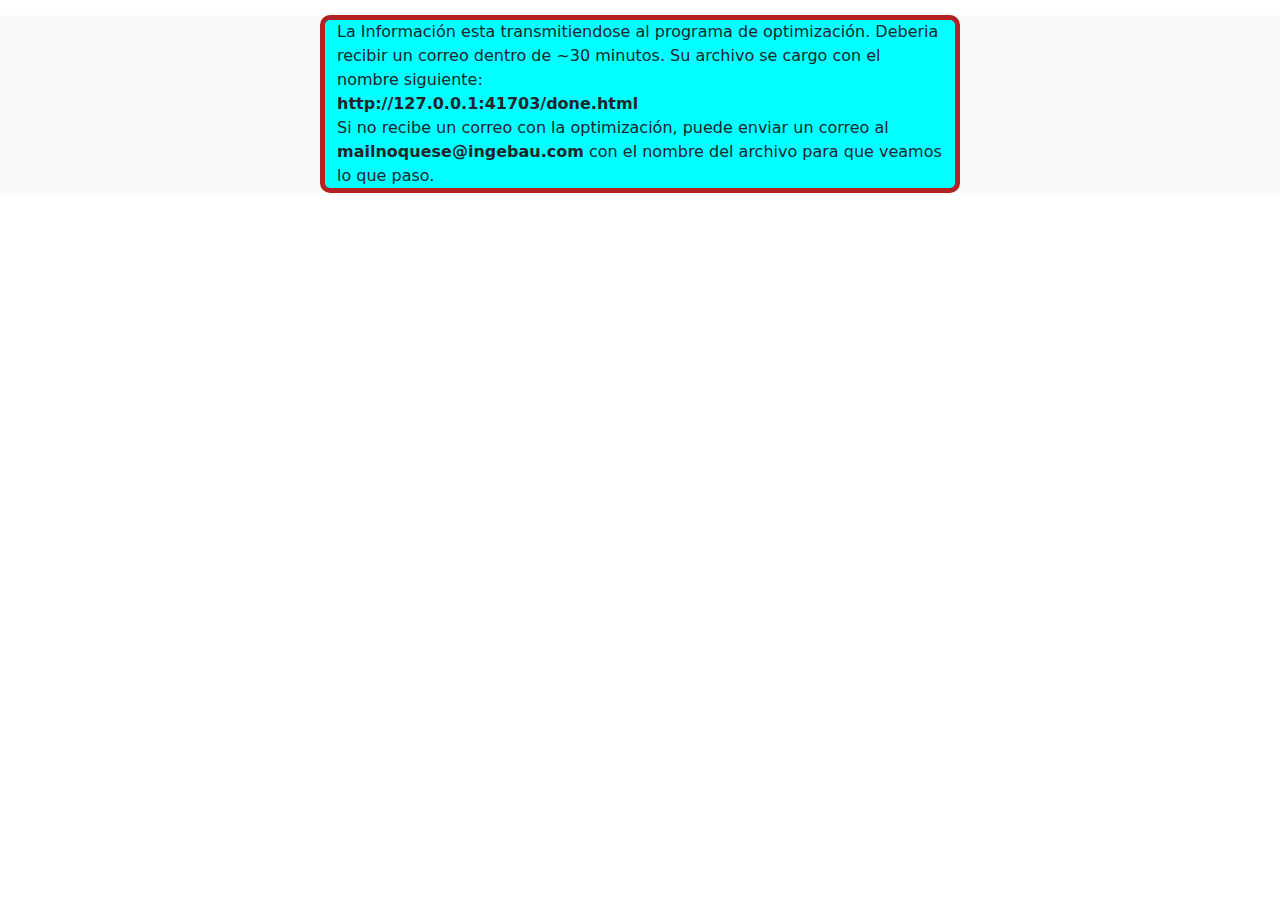
<file: done.html>
<!DOCTYPE html>

<head>
    <meta charset="UTF-8" />
    <script src="https://ajax.googleapis.com/ajax/libs/jquery/3.5.1/jquery.min.js"></script>
    <link rel="stylesheet" href="css/bootstrap.min.css" media="all" type="text/css">
    <script type="text/javascript" src="js/getarg.js"></script>
    <link rel="stylesheet" href="css/bootstrap.min.css" media="all" type="text/css">
    <link rel="stylesheet" href="css/done.css" media="all" type="text/css">
    <meta name="viewport" content="width=device-width, initial-scale=1.0">
</head>

<body>
    <div class="text-contour bg-light bg-gradient">
        <div class='text-container container-fluid w-50'>
            <div>
                La Información esta transmitiendose al programa de optimización. Deberia recibir un correo dentro de ~30 minutos. Su archivo se cargo con el nombre siguiente:
            </div>
            <div class="hulp" id="hulp">
            </div>
            <div>
                Si no recibe un correo con la optimización, puede enviar un correo al <b>mailnoquese@ingebau.com</b> con el nombre del archivo para que veamos lo que paso.
            </div>
        </div>
    </div>
</body>
</file>
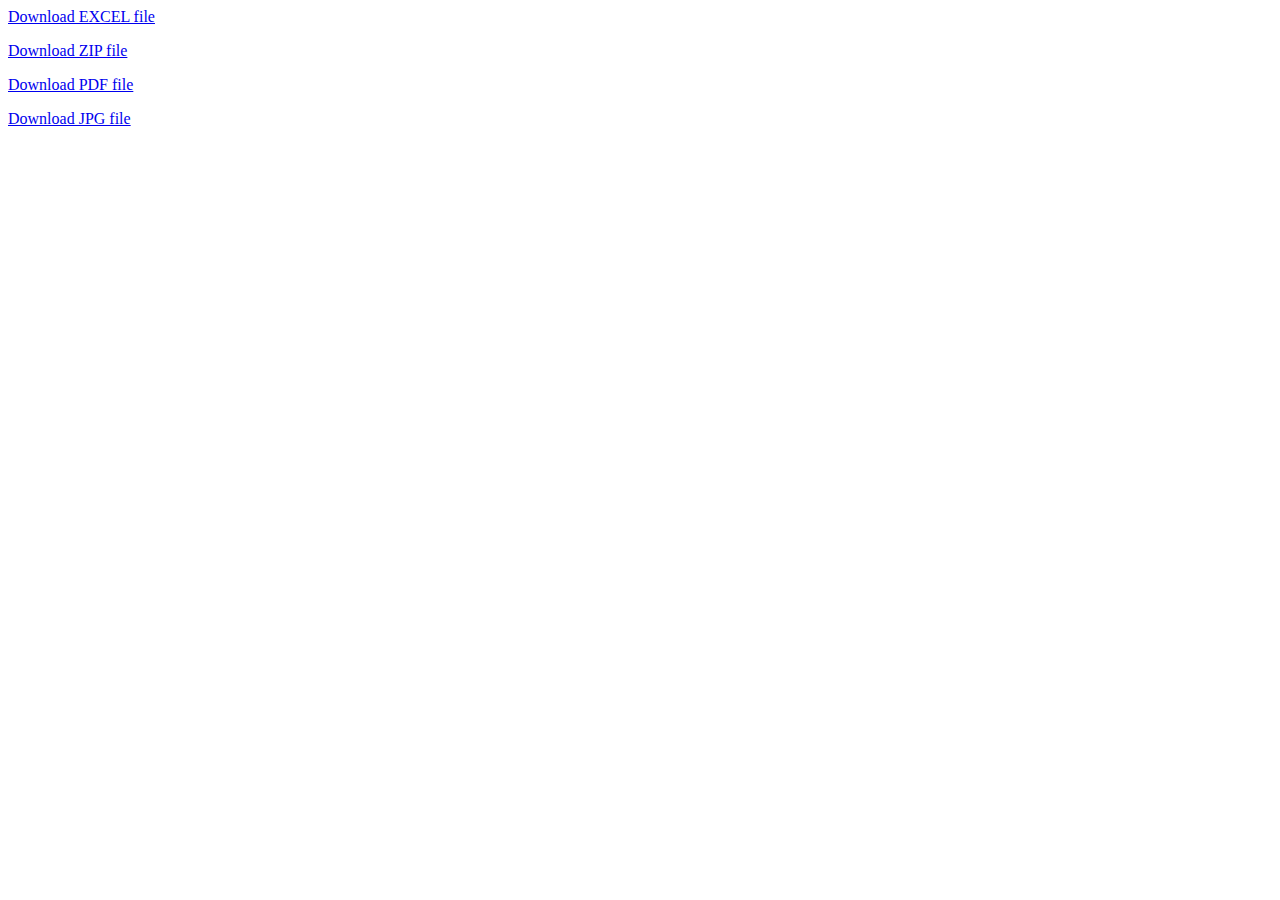
<file: testing_files/download2.html>
<html>

<head>
    <title>Download Files</title>
</head>

<body>
    <p><a href="download.php?path=../curvas/cuarto.xlsx" id="excelId">Download EXCEL file</a></p>
    <p><a href="download.php?path=horizon.zip">Download ZIP file</a></p>
    <p><a href="download.php?path=lecture.pdf">Download PDF file</a></p>
    <p><a href="download.php?path=rose.jpg">Download JPG file</a></p>
</body>

</html>
</file>
<file: css/done.css>
/* html {} 
body .text-contour {
    
}*/

body .text-container {
    background-color: aqua;
    border: 5px solid #B22222;
    border-radius: 10px;
    margin-top: 15px;
    margin-bottom: 15px;
}

body .hulp {
    font-weight: bold;
}
</file>
